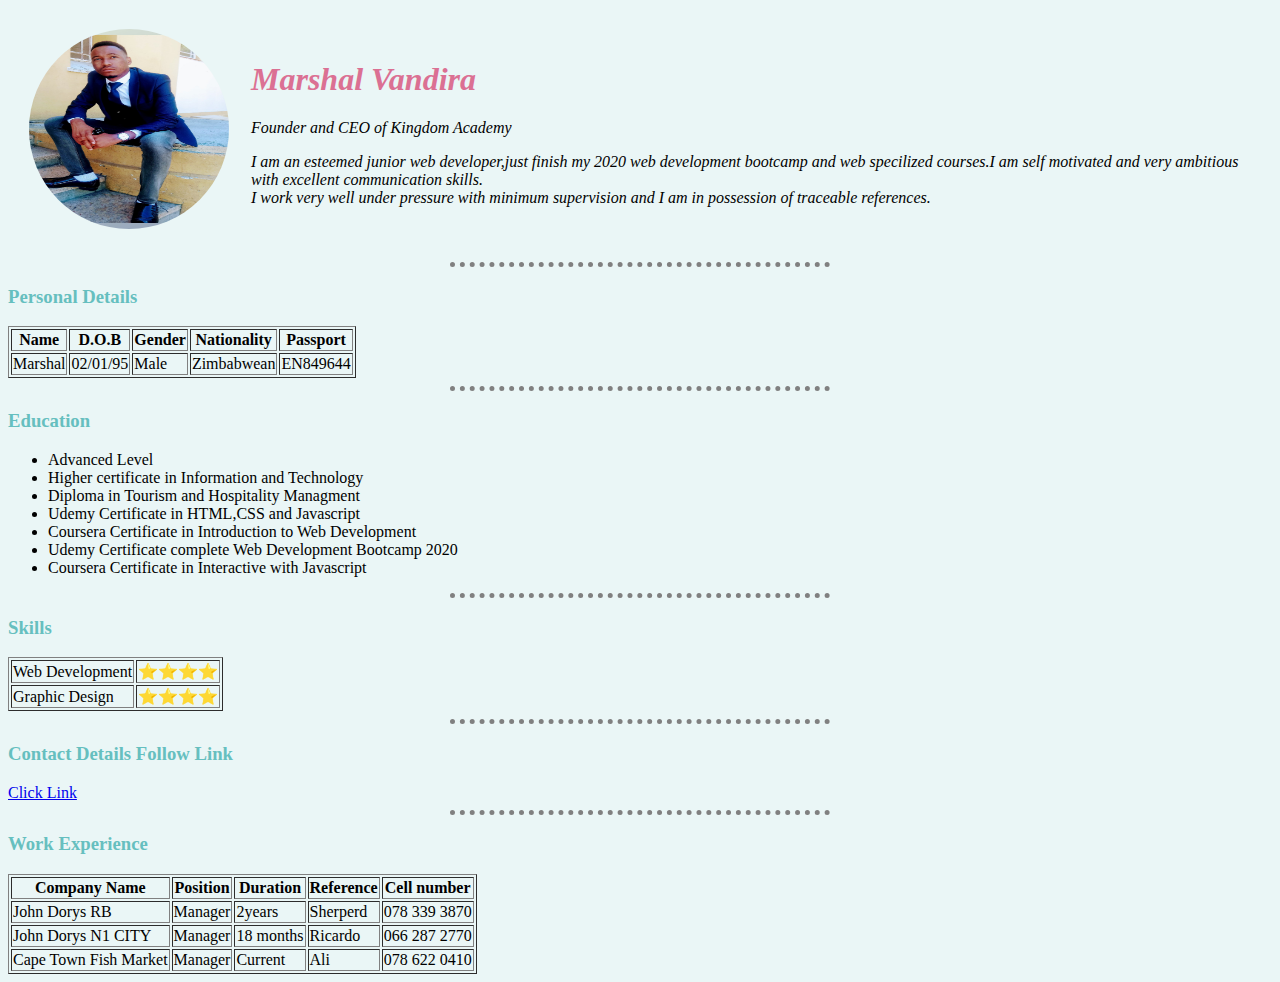
<file: Index.html>
<!DOCTYPE html>
<html>

<head>
    <meta charset="utf-8">
    <title>Marshal's Personal Site</title>
    <link rel="stylesheet" type="text/css" href="style.css">
</head>

<body>
    <table cellspacing="20">
        <tr>
            <td> <img class="circular" src="marshal.jpeg" height="200" width="200" alt="Marshal Picture"></td>
            <td>
                <h1 id="heading"><i>Marshal Vandira</i></h1>
                <p><i>Founder and CEO of Kingdom Academy</i></p>
                <p><i>I am an esteemed junior web developer,just finish my 2020 web development bootcamp and web specilized courses.I am self motivated and very ambitious with excellent communication skills.<br>I work very well under pressure with minimum supervision
                    and I am in possession of traceable references.</i></p>
            </td>
        </tr>
    </table>
    <hr>
    <section>
        <h3>Personal Details</h3>
        <table border="1">
            <tr>
                <th>Name</th>
                <th>D.O.B</th>
                <th>Gender</th>
                <th>Nationality</th>
                <th>Passport</th>
            </tr>
            <tr>
                <td>Marshal</td>
                <td>02/01/95</td>
                <td>Male</td>
                <td>Zimbabwean</td>
                <td>EN849644</td>

            </tr>
        </table>
    </section>
    <hr>
    <section>
        <h3>Education</h3>
        <ul>
            <li>Advanced Level</li>
            <li>Higher certificate in Information and Technology</li>
            <li>Diploma in Tourism and Hospitality Managment</li>
            <li>Udemy Certificate in HTML,CSS and Javascript</li>
            <li>Coursera Certificate in Introduction to Web Development</li>
            <li>Udemy Certificate complete Web Development Bootcamp 2020</li>
            <li>Coursera Certificate in Interactive with Javascript</li>
        </ul>
    </section>
    <hr>
    <section>
        <h3>Skills</h3>
        <table border="1">
            <tr>
                <td>Web Development</td>
                <td>⭐⭐⭐⭐</td>
            </tr>
            <tr>
                <td>Graphic Design</td>
                <td>⭐⭐⭐⭐</td>
            </tr>
        </table>
        <hr>
        <h3>Contact Details Follow Link</h3>
        <a href="contact.html"> Click Link</a><br>



        <hr>
        <h3>Work Experience</h3>
        <table border="1">
            <tr>
                <th>Company Name</th>
                <th>Position</th>
                <th>Duration</th>
                <th>Reference</th>
                <th>Cell number</th>

            </tr>
            <tr>
                <td>John Dorys RB</td>
                <td>Manager</td>
                <td>2years</td>
                <td>Sherperd</td>
                <td>078 339 3870</td>
            </tr>

            <tr>
                <td>John Dorys N1 CITY</td>
                <td>Manager</td>
                <td>18 months</td>
                <td>Ricardo</td>
                <td>066 287 2770</td>
            </tr>

            <tr>
                <td>Cape Town Fish Market</td>
                <td>Manager</td>
                <td>Current</td>
                <td>Ali</td>
                <td>078 622 0410</td>
            </tr>







        </table>

</body>

</html>
</file>
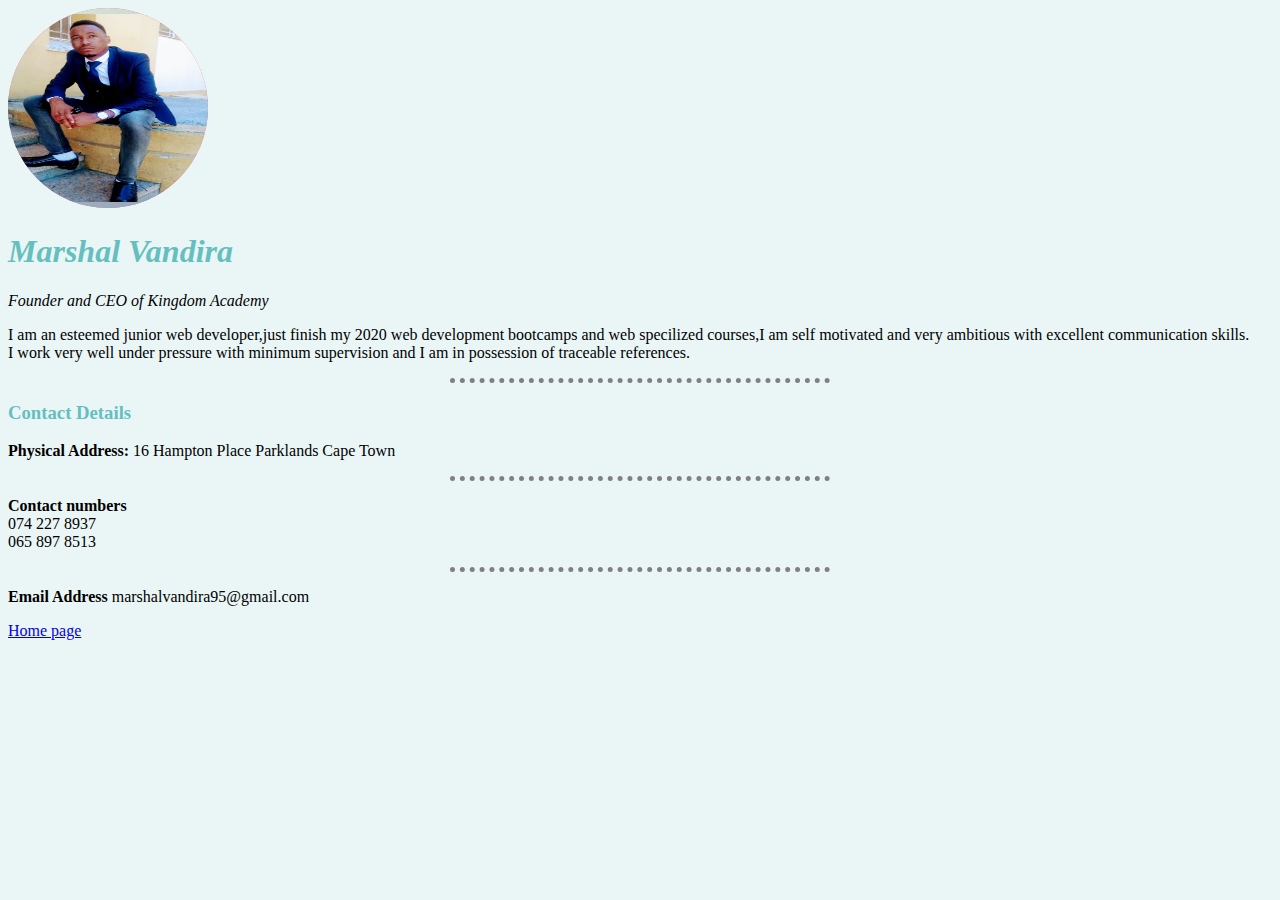
<file: contact.html>
<!DOCTYPE html>
<html>

<head>
    <meta charset="utf-8">
    <title>Marshal's Personal Site</title>
    <link rel="stylesheet" type="text/css" href="style.css">
</head>

<body>
    <img src="marshal.jpeg" height="200" width="200" alt="Marshal Picture">
    <h1 class="heading"><i>Marshal Vandira</i></h1>
    <p><i>Founder and CEO of Kingdom Academy</a></i></p>

    <p>I am an esteemed junior web developer,just finish my 2020 web development bootcamps and web specilized courses,I am self motivated and very ambitious with excellent communication skills.<br>I work very well under pressure with minimum supervision
        and I am in possession of traceable references. </p>
    <hr>

    <h3>Contact Details</h3>
    <p>
        <b>Physical Address:</b> 16 Hampton Place Parklands Cape Town
    </p>
    <hr>
    <p>
        <b>Contact numbers</b><br> 074 227 8937 <br> 065 897 8513
    </p>
    <hr>
    <p>
        <b>Email Address</b> marshalvandira95@gmail.com
    </p>

    <p><a href="Index.html">Home page</a></p>

</body>

</html>
</file>
<file: style.css>
body {
    background-color: #EAF6F6;
}

hr {
    border-style: dotted none none;
    height: 0x;
    border-color: grey;
    border-width: 5px;
    width: 30%;
}

h1,
h3 {
    color: #66BFBF;
}

#heading {
    color: palevioletred;
}

img {
    border-radius: 100%;
    background-color: palevioletred;
}
</file>
